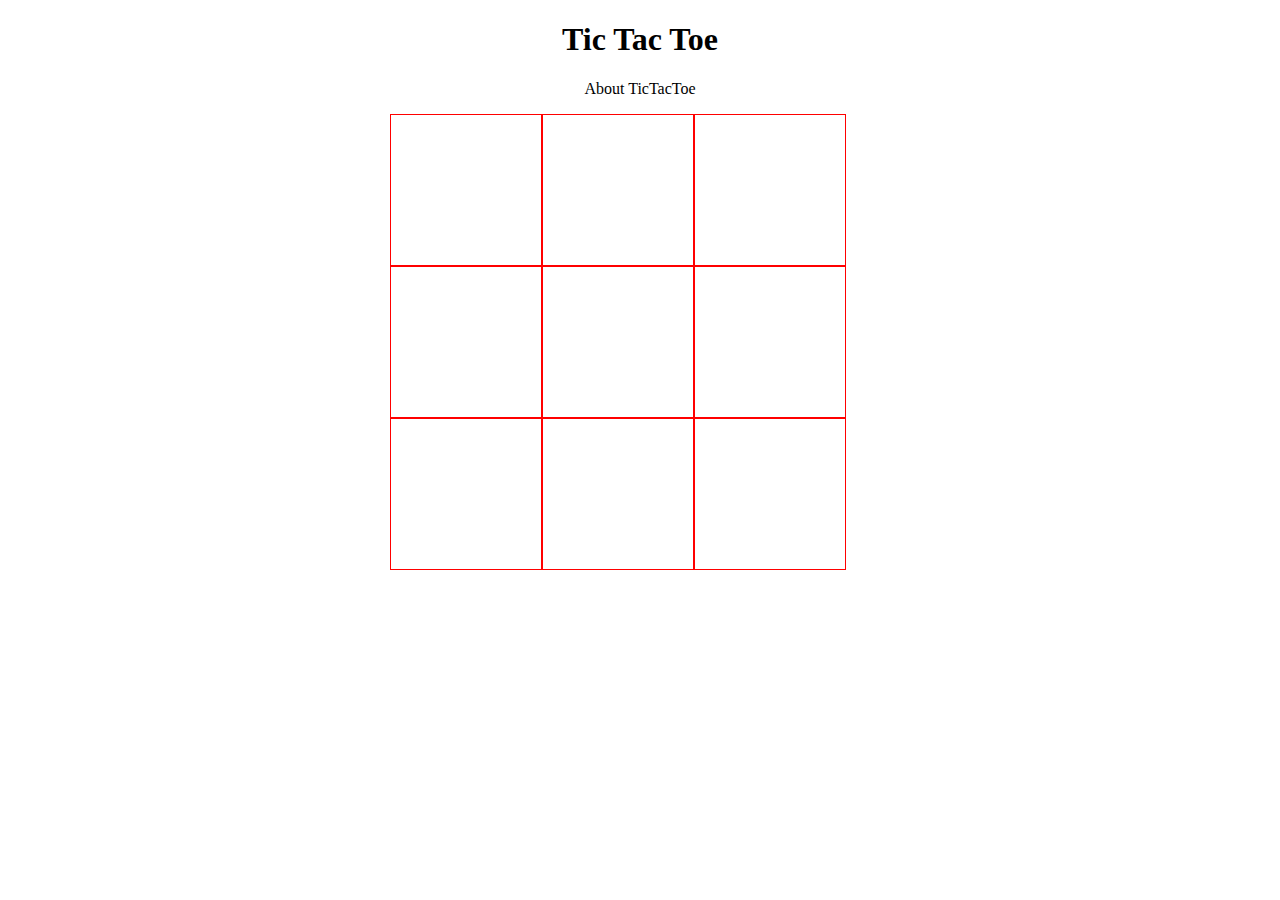
<file: index.html>
<!DOCTYPE html>
<html lang="en">
<head>
    <meta charset="UTF-8">
    <title>TicTacToe</title>
    <link rel="stylesheet" href="assets/css/style.css">
</head>
<body>
  <div class="container">
      <!-- Non box elements -->
      <h1>Tic Tac Toe</h1>
      <p>About TicTacToe</p>

      <!-- grid elements -->
      <div class="wrapper">
        <div class="box"></div>
        <div class="box"></div>
        <div class="box"></div>
        <div class="box"></div>
        <div class="box"></div>
        <div class="box"></div>
        <div class="box"></div>
        <div class="box"></div>
        <div class="box"></div>
      </div>
  </div>

    <!-- <script src="./testing-the-tester.js"></script> -->
    <script src="https://code.jquery.com/jquery-3.2.1.min.js"></script>
    <script src="assets/js/dom.js" charset="utf-8"></script>
    <!-- <script src="assets/js/script.js" charset="utf-8"></script> -->
    <!-- <script src="assets/js/tic-tac-tester.js"></script> -->
</body>
</html>
</file>
<file: assets/css/style.css>
.container {
  width: 500px;
  margin: 0 auto;
}

.wrapper {
  width: 600px;
  display: flex;
  flex-flow: row wrap;
}

.box {
  border: 1px solid red;
  width: 150px;
  height: 150px;
  display: inline-block;
}

h1, h2, p {
  display: flex;
  justify-content: center;
}

body {
  
}
</file>
